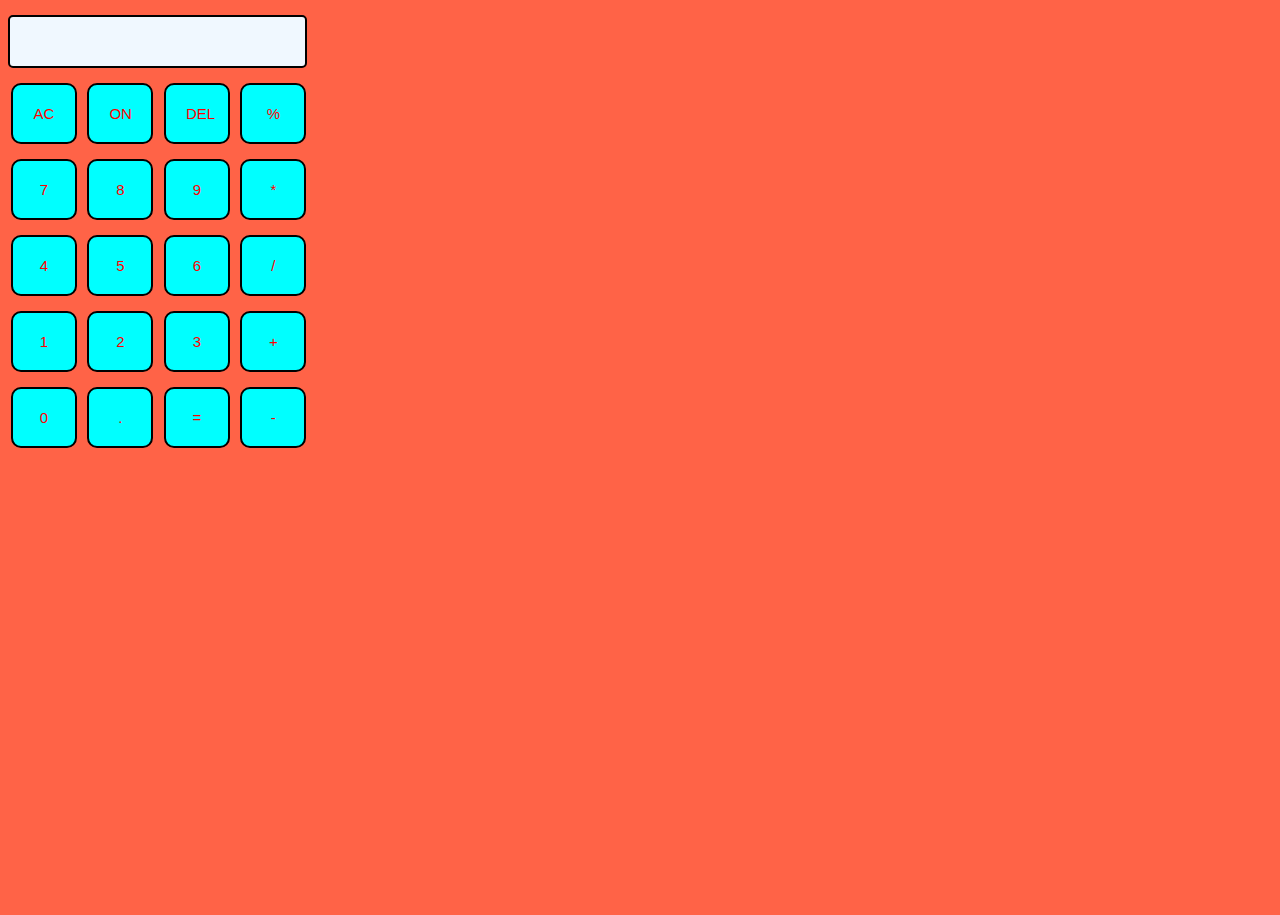
<file: Calculator/index.html>
<!DOCTYPE html>
<html>

<head>
  <meta charset="utf-8">
  <meta name="viewport" content="width=device-width">
  <title>Calculator</title>
  <link href="index.css" rel="stylesheet" type="text/css">
</head>

<body>
  
  <div>
    <div class="row">
      <input id="screen" type="text">
    </div>
    <div class="row">
      <button onclick="clr()" class="btn">AC</button>
      <button onclick="clr()" class="btn">ON</button>
      <button onclick="del()" class="btn">DEL</button>
      <button onclick="calculate(`%`)" class="btn">%</button>
    </div>
    <div class="row">
      <button onclick="calculate(7)" class="btn">7</button>
      <button onclick="calculate(8)" class="btn">8</button>
      <button onclick="calculate(9)" class="btn">9</button>
      <button onclick="calculate(`*`)"class="btn">*</button>
    </div>
    <div class="row">
      <button onclick="calculate(4)" class="btn">4</button>
      <button onclick="calculate(5)" class="btn">5</button>
      <button onclick="calculate(6)" class="btn">6</button>
      <button onclick="calculate(`/`)" class="btn">/</button>
    </div>
    <div class="row">
      <button onclick="calculate(1)" class="btn">1</button>
      <button onclick="calculate(2)" class="btn">2</button>
      <button onclick="calculate(3)" class="btn">3</button>
      <button onclick="calculate(`+`)" class="btn">+</button>
    </div>
    <div class="row">
      <button onclick="calculate(0)" class="btn">0</button>
      <button onclick="calculate(`.`)" class="btn">.</button>
      <button onclick="total()" class="btn">=</button>
      <button onclick="calculate(`-`)" class="btn">-</button>
    </div>
  </div>

<script src="./index.js"></script>
</body>

</html>
</file>
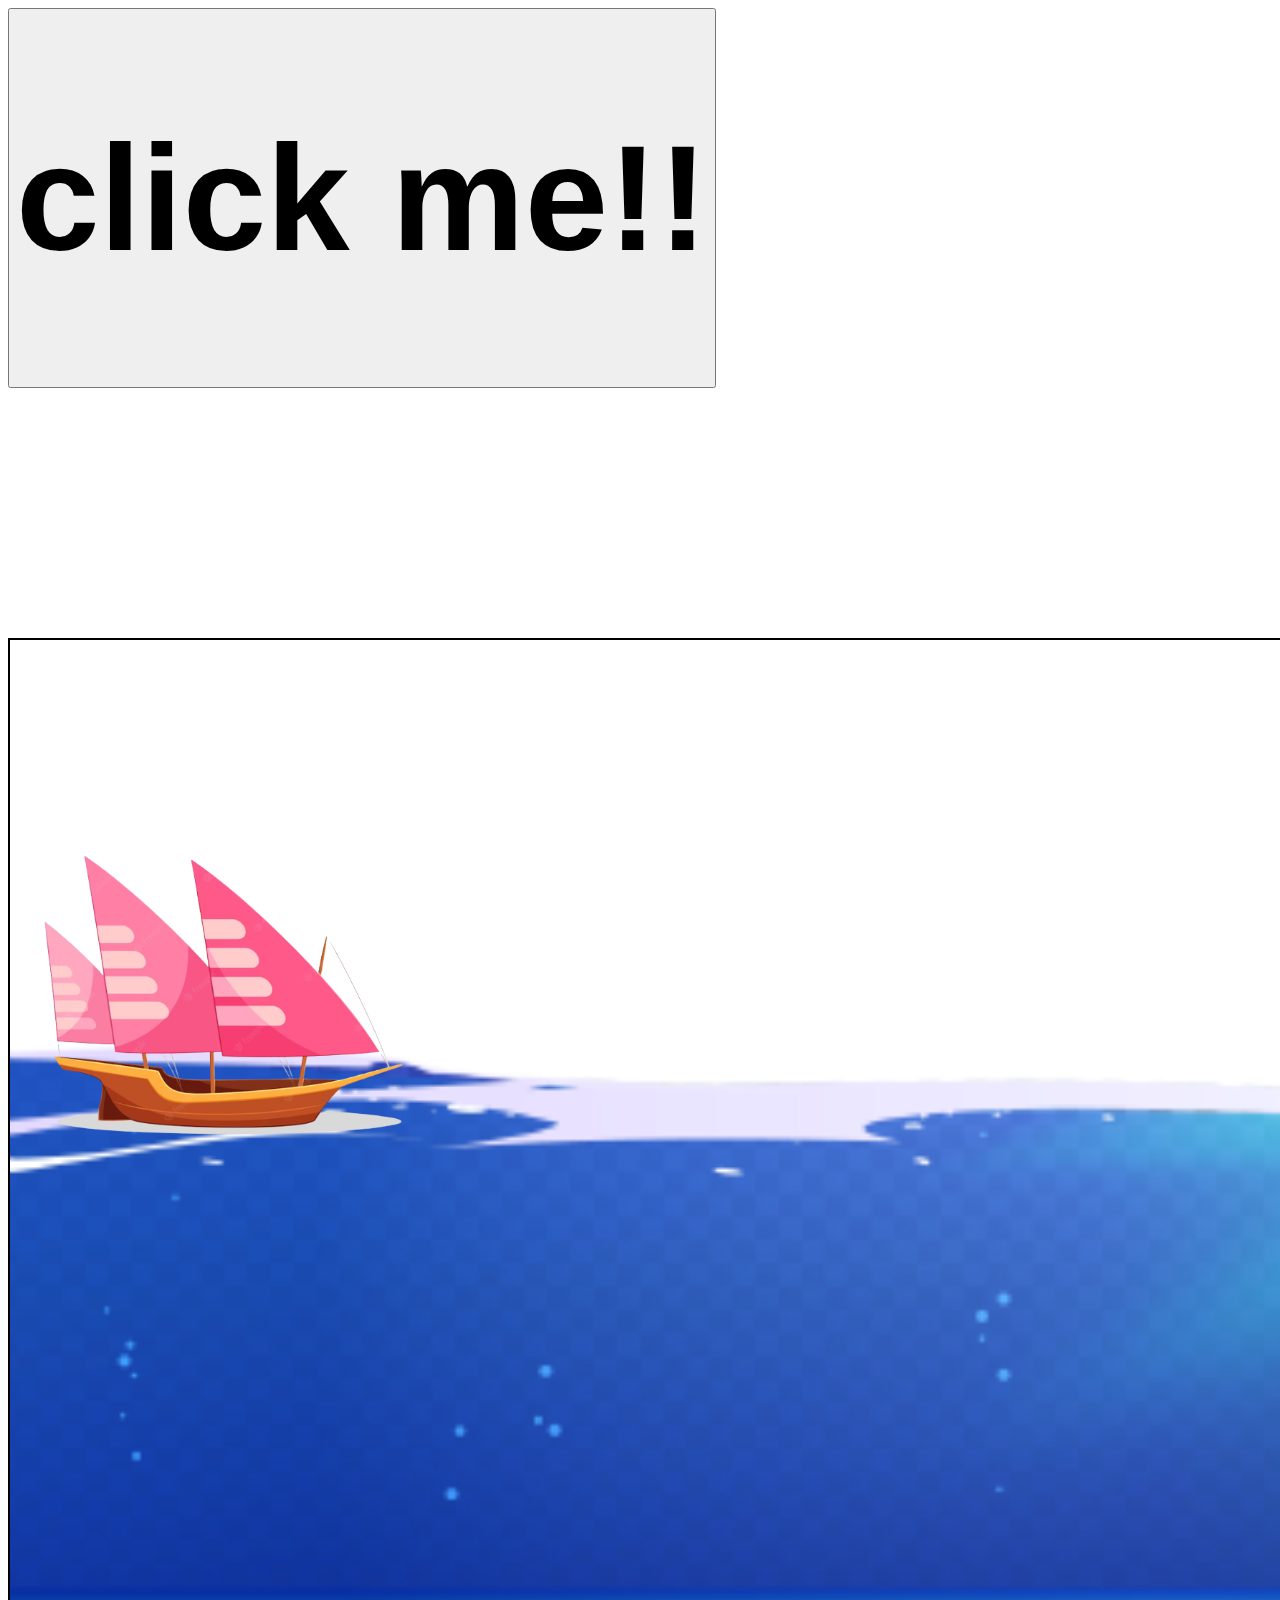
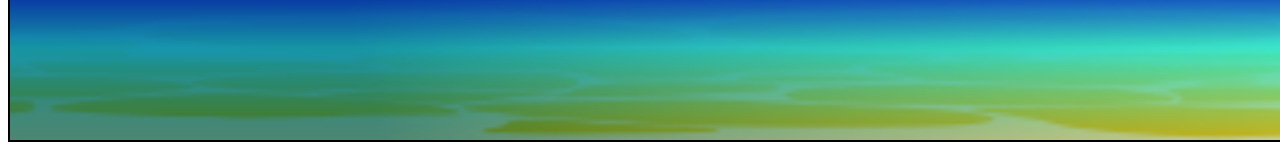
<file: animation.html>
<!DOCTYPE html>
<html lang="en">
<head>
    <link rel="stylesheet" href="./animation.css">
    <meta charset="UTF-8">
    <meta name="viewport" content="width=device-width, initial-scale=1.0">
    <title>Document</title>
</head>
<body>
    <button id="btn"><h1>click me!!</h1></button>
    <div id="main">

        

        <div id="ship"></div>
        
    </div> 


    <script src="./animation.js"></script>
</body>
</html>
</file>
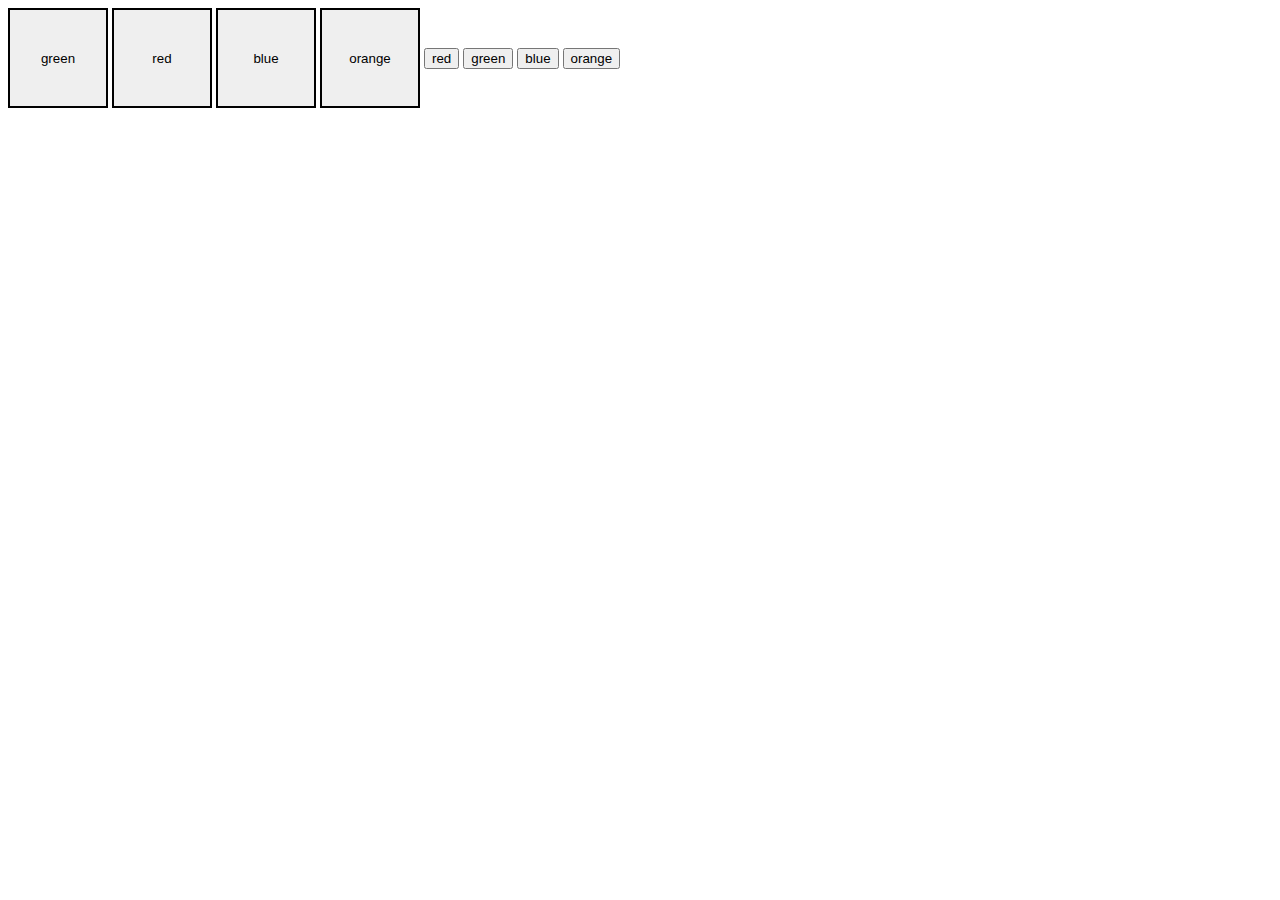
<file: fourbuttons.html>
<!DOCTYPE html>
<html lang="en">
<head>
    <link rel="stylesheet" href="./fourbuttons.css">
    <meta charset="UTF-8">
    <meta name="viewport" content="width=device-width, initial-scale=1.0">
    <title>Document</title>
</head>
<body>
    <input class="green" type="button" onclick="green()" name="green" value="green">

    <input class="red" type="button" onclick="red()" name="red" value="red">

    <input class="blue" type="button" onclick="blue()" name="blue" value="blue">

    <input class="orange" type="button" onclick="orange()" name="orange" value="orange">


    <button class="btn" onclick="red1()">red</button>
    <button class="btn" onclick="green1()">green</button>
    <button class="btn" onclick="blue1()">blue</button>
    <button class="btn" onclick="orange1()">orange</button>

    

    <script src="./fourbuttons.js"></script>
</body>
</html>
</file>
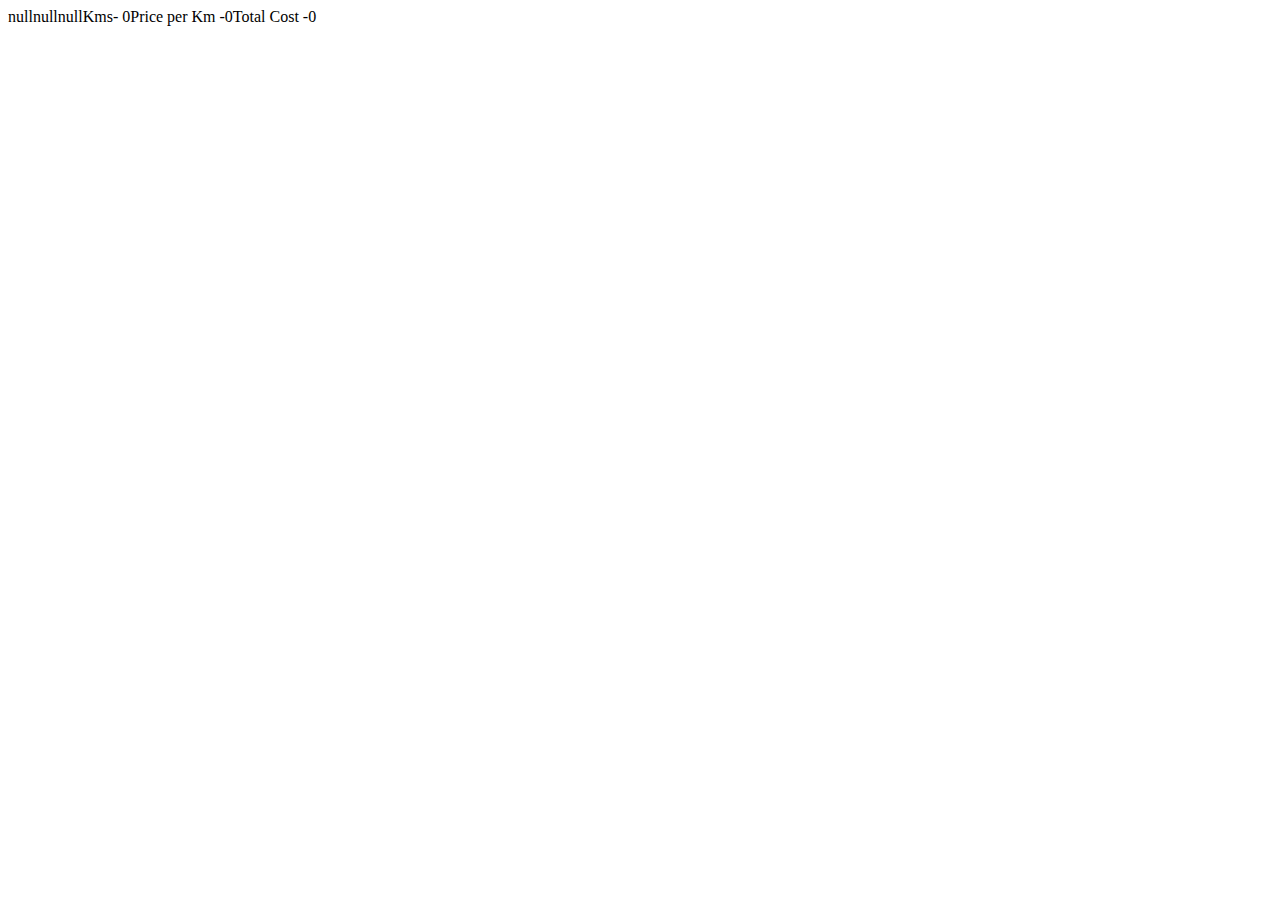
<file: hoisting.html>
<!DOCTYPE html>
<html lang="en">
<head>
    <meta charset="UTF-8">
    <meta name="viewport" content="width=device-width, initial-scale=1.0">
    <title>Document</title>
</head>
<body>
    

    <script src="./hoisting.js"></script>
</body>
</html>
</file>
<file: Calculator/index.css>
html, body {
    height: 100%;
    width: 100%;
    font-family: 'Roboto', sans-serif;
    background-color: tomato; 
  }
  
  .btn{
    width: 66px;
    padding: 20px;
    margin: 0 3px;
    border: 2px solid black;
    border-radius: 10px;
    background-color: aqua;
    cursor: pointer;
    color: red;
    font-size: 15px;
  }
  
  .row{
    margin: 15px 0;
  }
  .row input{
    color: red;
    background-color: aliceblue;
    width: 295px;
    font-size: 25px;
      margin: 0;
      padding: 10px 0px;
      border: 2px solid black;
      border-radius: 5px;
}

.text-center{
    text-align: center;
  }
  
  .bg-red{
    background: red;
  }
  
  .mx-auto{
    margin: auto;
  }
  
  .flex{
    display:flex;
  } 
  .flex-col{
    flex-direction: column;
  }
  
  .items-center{
    align-items: center;
}
</file>
<file: animation.css>
.btn{
    background-color:red;
}


h1{
    font-size: 150px;
}

h1:hover{
    background: turquoise;
}


#main{
    border: 2px solid black;
    width: 1500px;
    height: 1000px;
    background-image: url(./wave.png);
    background-repeat: no-repeat;
    background-size: cover;
    margin-top: 250px;
    padding-top: 100px;
    position: relative;
    z-index: -1;
}

#ship{
    border: 0px solid black;
    width: 400px;
    height: 300px;
    margin-top: 100px;
    background-image: url(./ship.png);
    background-repeat: no-repeat;
    background-size: cover;
    position: absolute;
    z-index: 1;
    animation-name: ship ;
    animation-duration: 4s;
    animation-direction: alternate;
    animation-iteration-count: infinite;

}

@keyframes ship{
    from{
        
        top: 60px;
        left: 0px;

    }
    to{
        top: 60px;
        left: 1100px;
        
    }


}
</file>
<file: fourbuttons.css>
.green{
    border: 2px solid black;
    height: 100px;
    width: 100px;
}

.red{
    border: 2px solid black;
    height: 100px;
    width: 100px;
}

.blue{
    border: 2px solid black;
    height: 100px;
    width: 100px;
}


.orange{
    border: 2px solid black;
    height: 100px;
    width: 100px;
}
</file>
